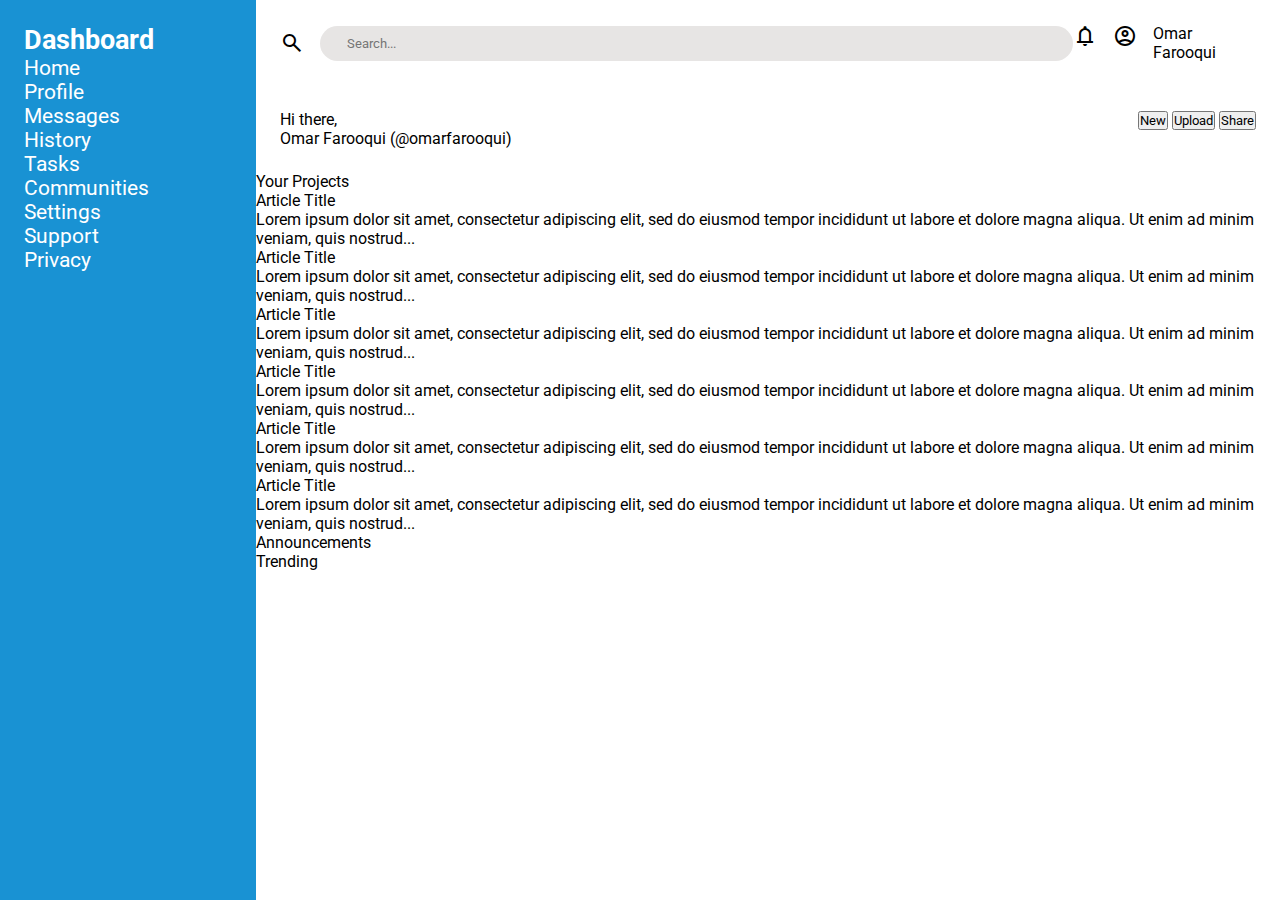
<file: index.html>
<!DOCTYPE html>
<html lang="en">
  <head>
    <meta charset="UTF-8" />
    <meta name="viewport" content="width=device-width, initial-scale=1.0" />
    <title>Admin Dashboard</title>
    <link rel="stylesheet" href="style.css" />
    <link
      rel="stylesheet"
      href="https://fonts.googleapis.com/css2?family=Material+Symbols+Outlined:opsz,wght,FILL,GRAD@20..48,100..700,0..1,-50..200"
    />
  </head>
  <body>
    <div class="container">
      <div class="sidebar">
        <div class="dashboard-title">Dashboard</div>
        <ul class="menu">
          <li class="home">Home</li>
          <li class="profile">Profile</li>
          <li class="messages">Messages</li>
          <li class="history">History</li>
          <li class="tasks">Tasks</li>
          <li class="communities">Communities</li>
          <li class="settings">Settings</li>
          <li class="support">Support</li>
          <li class="privacy">Privacy</li>
        </ul>
      </div>

      <div class="header">
        <div class="top">
          <div class="search-field">
            <label class="search-icon" for="search-bar">
              <span class="material-symbols-outlined"> search </span>
            </label>
            <input type="text" class="search-bar" placeholder="Search..." />
          </div>
          <div class="profile-nav">
            <span class="bell-icon material-symbols-outlined">
              notifications
            </span>
            <span class="profile-icon material-symbols-outlined">
              account_circle
            </span>
            <span class="profile-name">Omar Farooqui</span>
          </div>
        </div>
        <div class="profile-panel">
          <div class="profile-bar">
            <div class="profile-panel-icon"></div>
            <div class="hi-text">Hi there,</div>
            <div class="profile-panel-name">Omar Farooqui (@omarfarooqui)</div>
          </div>
          <div class="btns">
            <button class="new">New</button>
            <button class="upload">Upload</button>
            <button class="share">Share</button>
          </div>
        </div>
      </div>

      <div class="content">
        <div class="projects-cards">
          <div class="your-projects-title">Your Projects</div>
          <div class="card">
            <p class="title">Article Title</p>
            <p>
              Lorem ipsum dolor sit amet, consectetur adipiscing elit, sed do
              eiusmod tempor incididunt ut labore et dolore magna aliqua. Ut
              enim ad minim veniam, quis nostrud...
            </p>
          </div>
          <div class="card">
            <p class="title">Article Title</p>
            <p>
              Lorem ipsum dolor sit amet, consectetur adipiscing elit, sed do
              eiusmod tempor incididunt ut labore et dolore magna aliqua. Ut
              enim ad minim veniam, quis nostrud...
            </p>
          </div>
          <div class="card">
            <p class="title">Article Title</p>
            <p>
              Lorem ipsum dolor sit amet, consectetur adipiscing elit, sed do
              eiusmod tempor incididunt ut labore et dolore magna aliqua. Ut
              enim ad minim veniam, quis nostrud...
            </p>
          </div>
          <div class="card">
            <p class="title">Article Title</p>
            <p>
              Lorem ipsum dolor sit amet, consectetur adipiscing elit, sed do
              eiusmod tempor incididunt ut labore et dolore magna aliqua. Ut
              enim ad minim veniam, quis nostrud...
            </p>
          </div>
          <div class="card">
            <p class="title">Article Title</p>
            <p>
              Lorem ipsum dolor sit amet, consectetur adipiscing elit, sed do
              eiusmod tempor incididunt ut labore et dolore magna aliqua. Ut
              enim ad minim veniam, quis nostrud...
            </p>
          </div>
          <div class="card">
            <p class="title">Article Title</p>
            <p>
              Lorem ipsum dolor sit amet, consectetur adipiscing elit, sed do
              eiusmod tempor incididunt ut labore et dolore magna aliqua. Ut
              enim ad minim veniam, quis nostrud...
            </p>
          </div>
        </div>

        <div class="nav">
          <div class="announcements">Announcements</div>
          <div class="announcements-menu"></div>
          <div class="trending">Trending</div>
          <div class="trending-menu"></div>
        </div>
      </div>
    </div>
  </body>
</html>
</file>
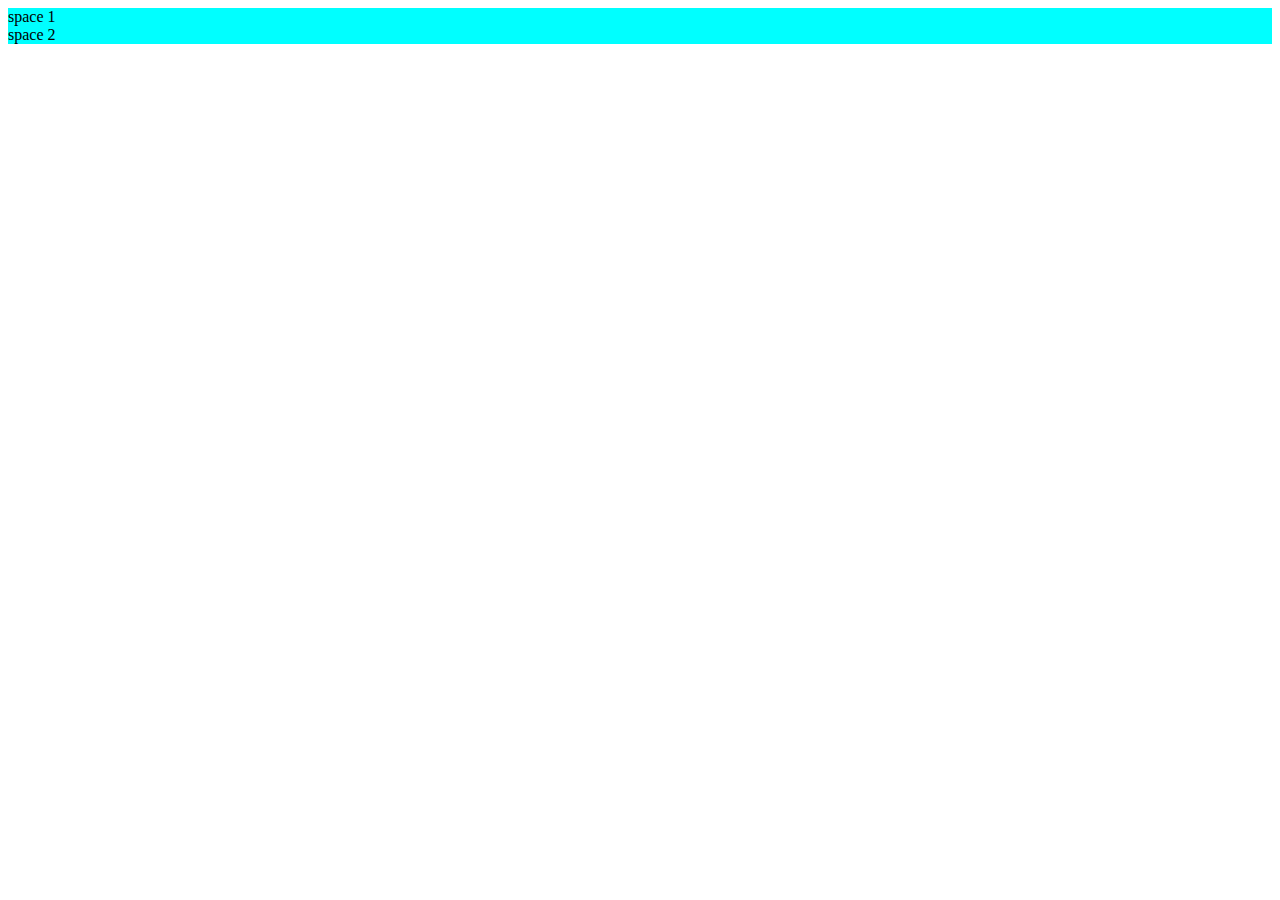
<file: practice.html>
<!DOCTYPE html>
<html lang="en">
  <head>
    <meta charset="UTF-8" />
    <meta name="viewport" content="width=device-width, initial-scale=1.0" />
    <title>Document</title>
  </head>
  <style>
    .container {
      display: grid;
      background-color: aqua;
    }
  </style>
  <body>
    <div class="container">
      <div>space 1</div>
      <div>space 2</div>
    </div>
  </body>
</html>
</file>
<file: style.css>
@import url("https://fonts.googleapis.com/css2?family=Roboto:ital,wght@0,100;0,300;0,400;0,500;0,700;0,900;1,100;1,300;1,400;1,500;1,700;1,900&display=swap");

* {
  margin: 0;
  padding: 0;
  font-family: roboto;
}

.container {
  height: 100vh;
  display: grid;
  grid-template-columns: 1fr 4fr;
  grid-template-rows: auto 1fr;
  grid-template-areas:
    "sidebar header"
    "sidebar content";
}

/* SIDEBAR */

.sidebar {
  grid-area: sidebar;
  background-color: #1992d3;
  padding: 1.5rem;
}

.sidebar .dashboard-title {
  color: white;
  font-size: 1.7rem;
  font-weight: bold;
}

.sidebar .menu li {
  font-size: 1.3rem;
  color: white;
  list-style-type: none;
}

/* HEADER */

.header {
  grid-area: header;
}

.top {
  padding: 1.5rem;
  display: flex;
  justify-content: space-between;
  align-items: center;
}

/* SEARCHBAR */

.search-field {
  display: flex;
  gap: 1rem;
}

.search-icon {
  display: flex;
  align-items: center;
}

.search-bar {
  border: 0;
  background-color: #e7e5e4;
  padding: 0.75em 2em;
  outline-color: #084c61;
  border-radius: 99em;
  width: max(80%, 700px);
}

.profile-nav {
  display: flex;
  gap: 1rem;
}

.profile-panel {
  padding: 1.5rem;
  display: flex;
  justify-content: space-between;
}

/* CONTENT */

.content {
  grid-area: content;
}
</file>
